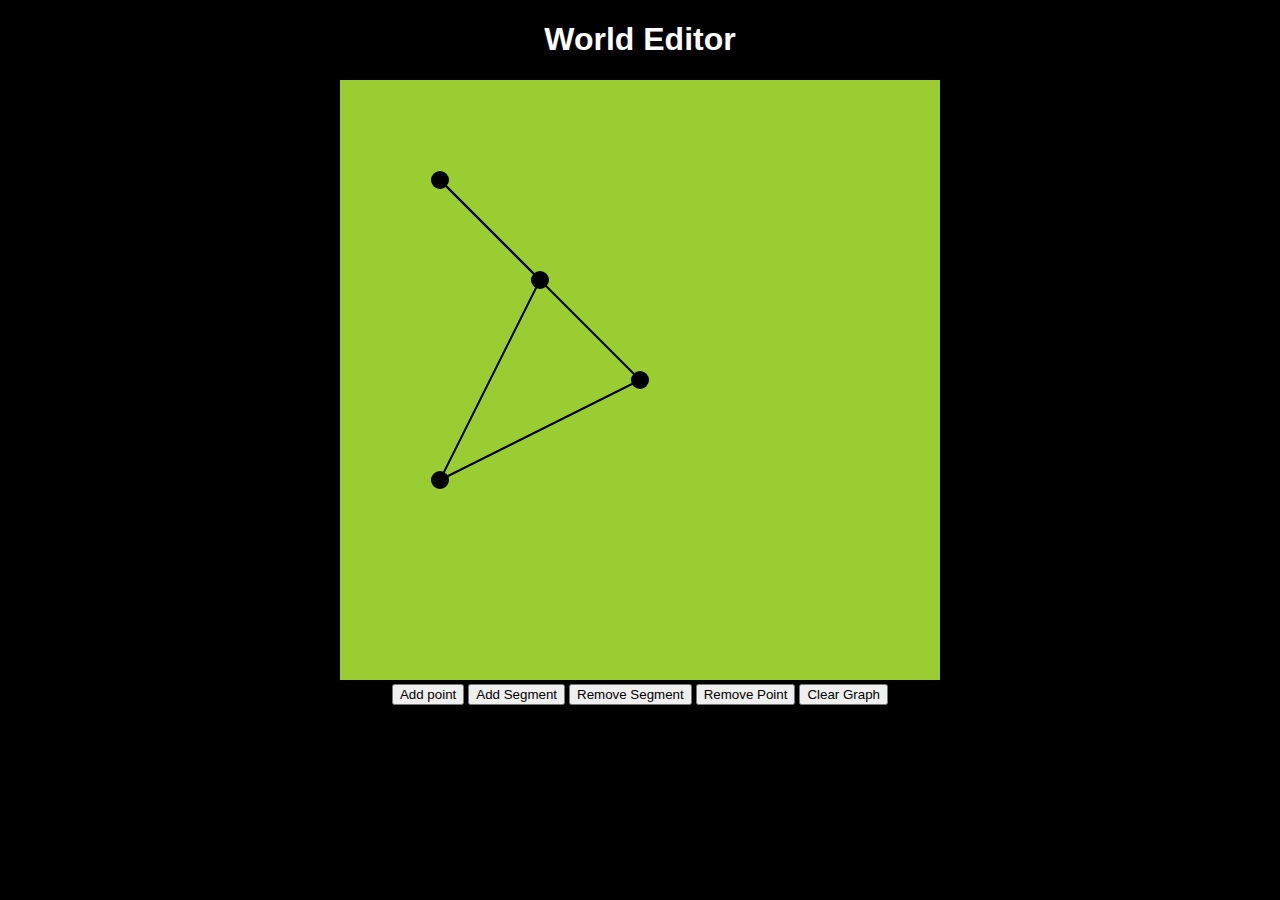
<file: Program_1/index.html>
<!DOCTYPE html>
<html lang="en">
<head>
    <meta charset="UTF-8">
    <meta name="viewport" content="width=device-width, initial-scale=1.0">
    <link rel="stylesheet" href="styles.css">
    <title>World Editor</title>
</head>
<body>
    <h1>World Editor</h1>
    <canvas id="myCanvas"></canvas>

        <div id="controls">
            <button onclick="addRandomPoint()">Add point</button>
            <button onclick="addRandomSegment()">Add Segment</button>
            <button onclick="removeRandomSegment()">Remove Segment</button>
            <button onclick="removeRandomPoint()">Remove Point</button>
            <button onclick="removeAll()">Clear Graph</button>
        </div>

    <script src="js/math/graph.js"></script>
    <script src="js/primitives/point.js"></script>
    <script src="js/primitives/segment.js"></script>
    
    <script>

        //Remove all segments and points from the graph
        function removeAll(){
            graph.dispose();
            ctx.clearRect(0, 0, myCanvas.width, myCanvas.height);
            graph.draw(ctx);
        }

        //Remove a random segment from the graph
        function removeRandomSegment(){
            if(graph.segments.length == 0){
                console.log("No segments to remove");
                return;
            }
            const index = Math.floor(Math.random() * graph.segments.length);
            graph.removeSegment(graph.segments[index]);
            ctx.clearRect(0, 0, myCanvas.width, myCanvas.height);
            graph.draw(ctx);
        }

        //Remove a random point from the graph
        function removeRandomPoint(){
            if(graph.points.length == 0){
                console.log("No segments to remove");
                return;
            }
            const index = Math.floor(Math.random() * graph.points.length);
            graph.removePoint(graph.points[index]);
            ctx.clearRect(0, 0, myCanvas.width, myCanvas.height);
            graph.draw(ctx);
        }

        //Add a random segment to the graph
        function addRandomSegment(){
            const index1 = Math.floor(Math.random() * graph.points.length);
            const index2 = Math.floor(Math.random() * graph.points.length);
            const success=  graph.tryAddSegment(
                        new Segment(graph.points[index1], graph.points[index2])
            );
            ctx.clearRect(0, 0, myCanvas.width, myCanvas.height);
            graph.draw(ctx);
            console.log(success);
        }

        //Add a random point to the graph
        function addRandomPoint(){
            const success = graph.tryAddPoint(
                new Point(
                    Math.random() * myCanvas.width,
                    Math.random() * myCanvas.height
                )
            );
            ctx.clearRect(0, 0, myCanvas.width, myCanvas.height);
            graph.draw(ctx);
            console.log(success);
        }
        
        //Create a graph config
        myCanvas.height= 600;
        myCanvas.width= 600;
        const ctx = myCanvas.getContext('2d');

        //Initial Graph
        const p1 = new Point(100, 100);
        const p2 = new Point(200, 200);
        const p3 = new Point(300, 300);
        const p4 = new Point(100, 400);

        const s1 = new Segment(p1, p2);
        const s2 = new Segment(p1, p3);
        const s3 = new Segment(p3, p4);
        const s4 = new Segment(p2, p4);

        const graph = new Graph([p1, p2, p3, p4],[s1,s2,s3,s4]);
        graph.draw(ctx);
    </script>
</body>
</html>
</file>
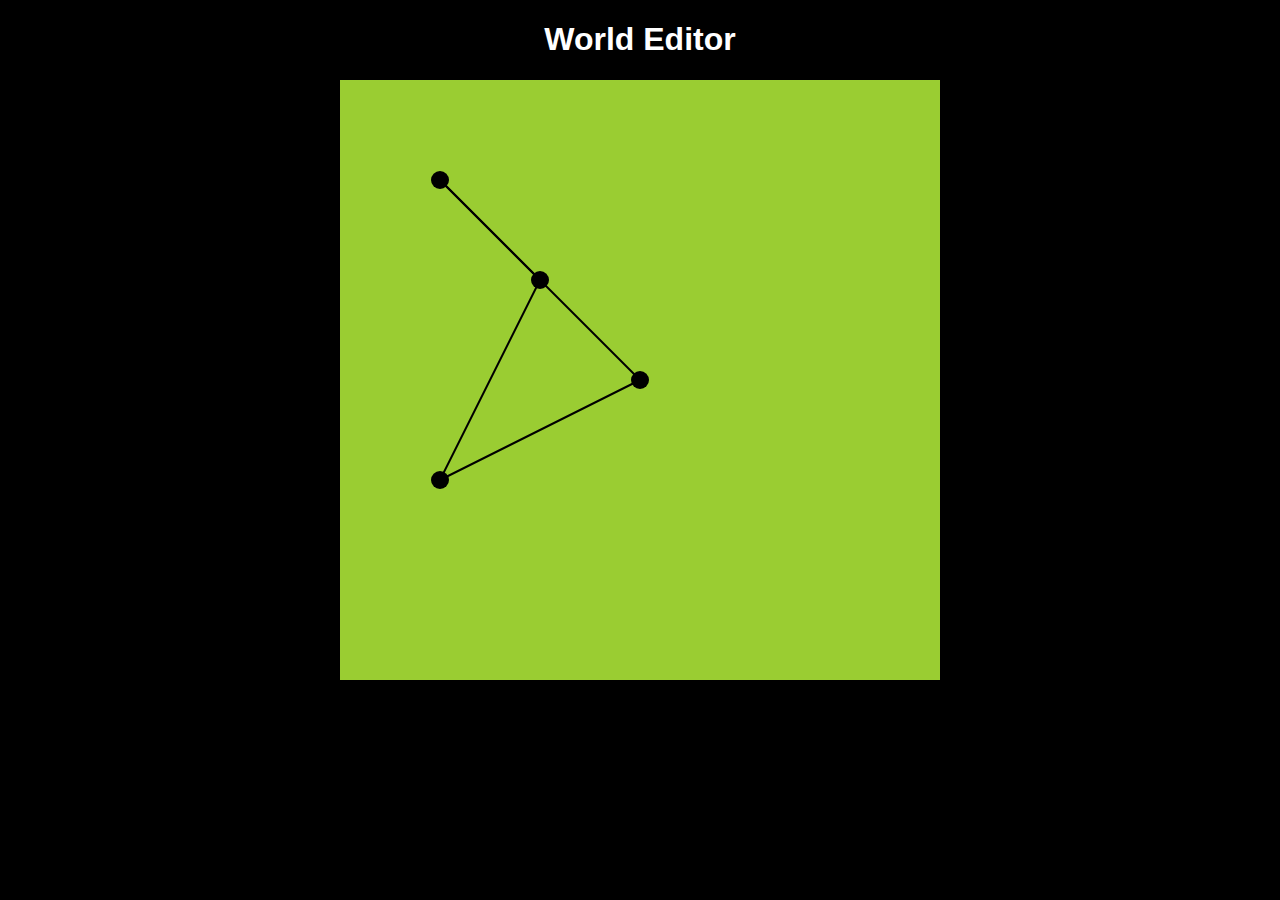
<file: Program_2/index.html>
<!DOCTYPE html>
<html lang="en">
<head>
    <meta charset="UTF-8">
    <meta name="viewport" content="width=device-width, initial-scale=1.0">
    <link rel="stylesheet" href="styles.css">
    <title>World Editor</title>
</head>
<body>
    <h1>World Editor</h1>
    <canvas id="myCanvas"></canvas>

        <div id="controls">

        </div>

    <script src="js/graphEditor.js"></script>
    <script src="js/math/graph.js"></script>
    <script src="js/math/utils.js"></script>
    <script src="js/primitives/point.js"></script>
    <script src="js/primitives/segment.js"></script>
    
    <script>


        //Create a graph config
        myCanvas.height= 600;
        myCanvas.width= 600;
        const ctx = myCanvas.getContext('2d');

        //Initial Graph
        const p1 = new Point(100, 100);
        const p2 = new Point(200, 200);
        const p3 = new Point(300, 300);
        const p4 = new Point(100, 400);

        const s1 = new Segment(p1, p2);
        const s2 = new Segment(p1, p3);
        const s3 = new Segment(p3, p4);
        const s4 = new Segment(p2, p4);

        const graph = new Graph([p1, p2, p3, p4],[s1,s2,s3,s4]);

        const graphEditor = new GraphEditor(myCanvas, graph);
        animate();
        function animate(){
            ctx.clearRect(0, 0, myCanvas.width, myCanvas.height);
            graphEditor.display();

            requestAnimationFrame(animate);
        }


    </script>
</body>
</html>
</file>
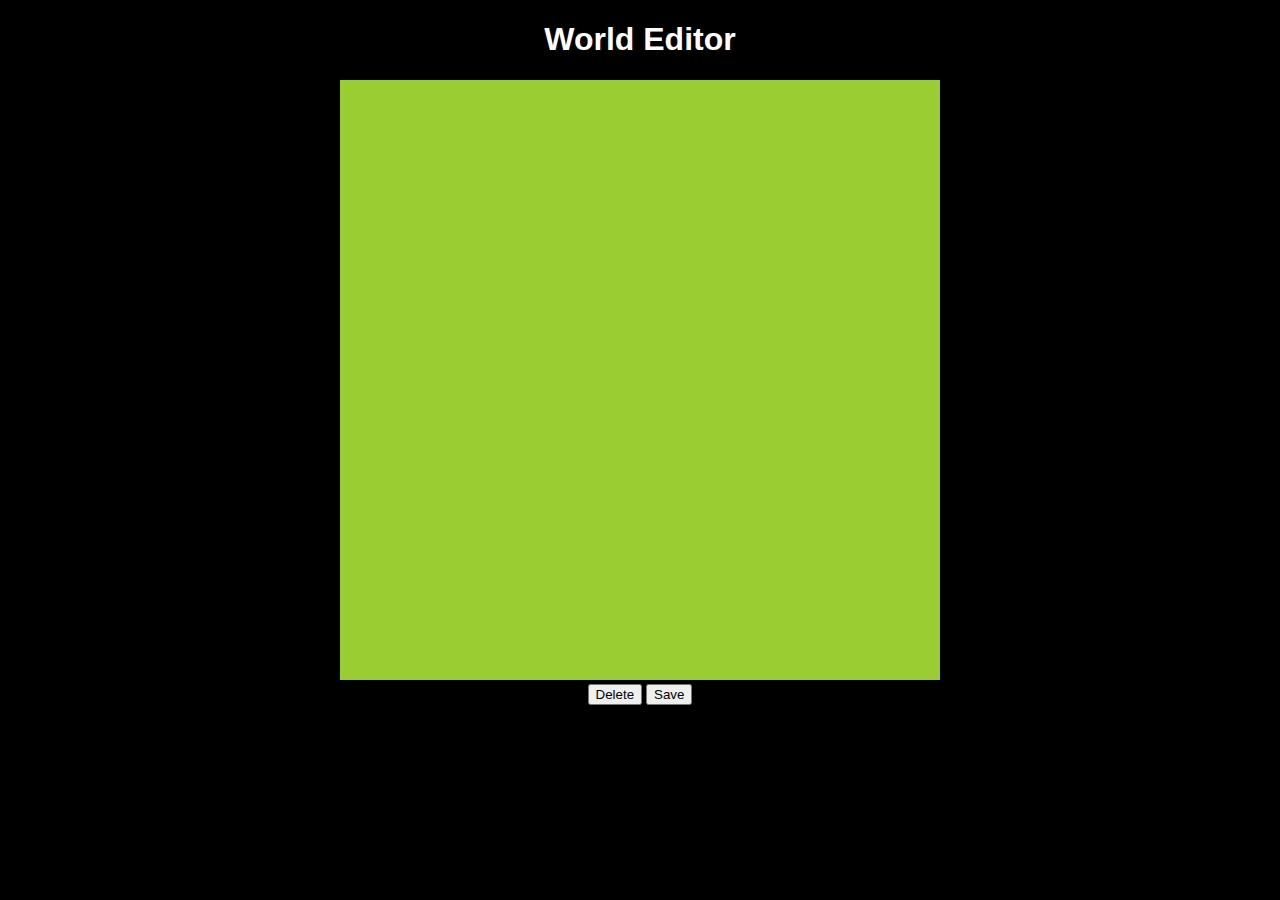
<file: Program_3/index.html>
<!DOCTYPE html>
<html lang="en">
<head>
    <meta charset="UTF-8">
    <meta name="viewport" content="width=device-width, initial-scale=1.0">
    <link rel="stylesheet" href="styles.css">
    <title>World Editor</title>
</head>
<body>
    <h1>World Editor</h1>
    <canvas id="myCanvas"></canvas>

        <div id="controls">
            <button onclick='Dispose()'>Delete</button>
            <button onclick='Save()'>Save</button>
        </div>

    <script src="js/viewport.js"></script>
    <script src="js/graphEditor.js"></script>
    <script src="js/math/graph.js"></script>
    <script src="js/math/utils.js"></script>
    <script src="js/primitives/point.js"></script>
    <script src="js/primitives/segment.js"></script>
    
    <script>

        function Dispose(){
            graphEditor.dispose();
        }

        //Create a graph config
        myCanvas.height= 600;
        myCanvas.width= 600;
        const ctx = myCanvas.getContext('2d');

        
        const graphString = localStorage.getItem('graph');
        const graphInfo = graphString ? JSON.parse(graphString) : null;
        const graph = graphInfo ? Graph.load(graphInfo) : new Graph();
        
        const viewport = new Viewport(myCanvas);

        const graphEditor = new GraphEditor(viewport, graph);
        animate();

        function animate(){
            viewport.reset();
            graphEditor.display();
            requestAnimationFrame(animate);
        }

        function Save(){
            localStorage.setItem('graph', JSON.stringify(graph));
        }


    </script>
</body>
</html>
</file>
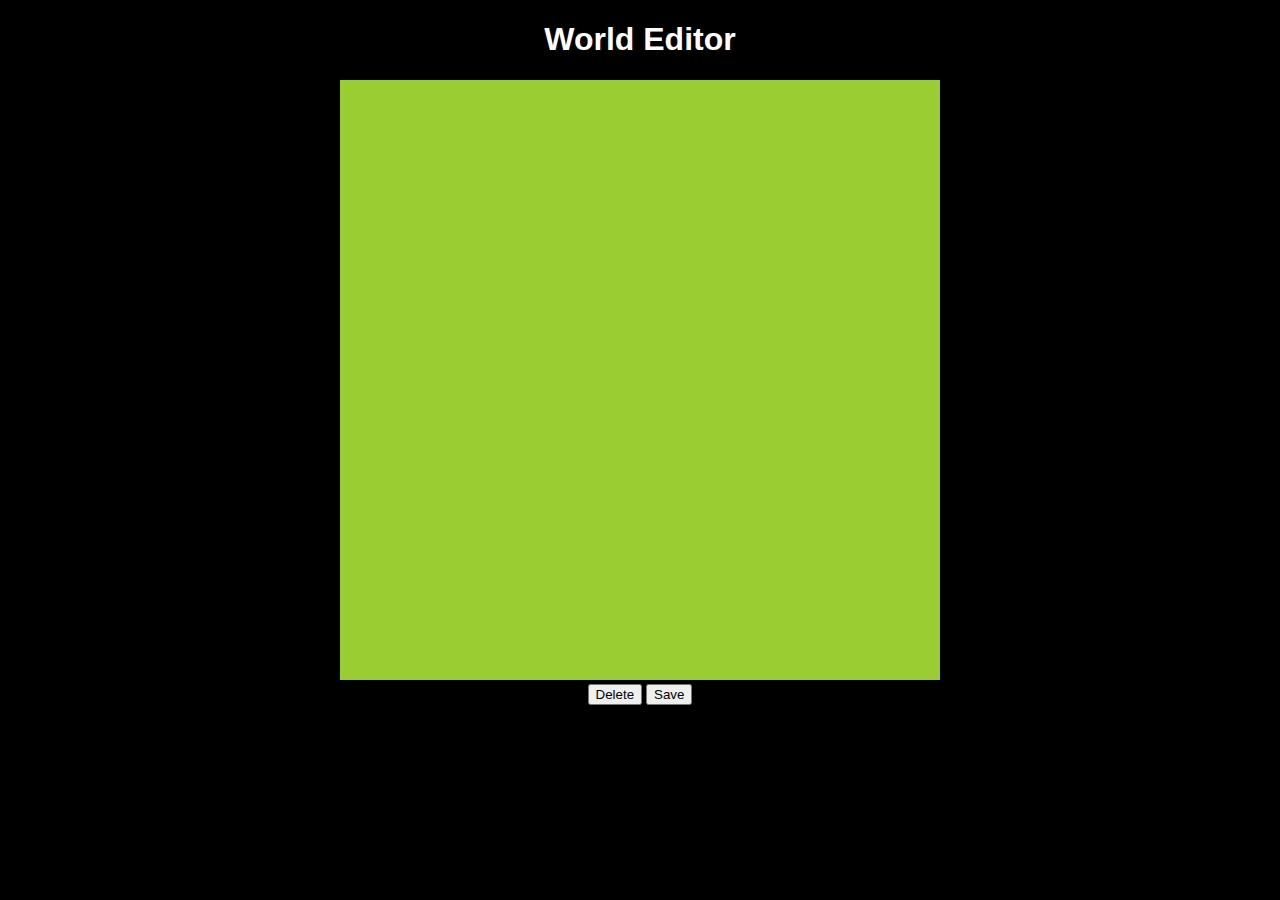
<file: Program_4/index.html>
<!DOCTYPE html>
<html lang="en">
<head>
    <meta charset="UTF-8">
    <meta name="viewport" content="width=device-width, initial-scale=1.0">
    <link rel="stylesheet" href="styles.css">
    <title>World Editor</title>
</head>
<body>
    <h1>World Editor</h1>
    <canvas id="myCanvas"></canvas>

        <div id="controls">
            <button onclick='Dispose()'>Delete</button>
            <button onclick='Save()'>Save</button>
        </div>

    <script src="js/viewport.js"></script>
    <script src="js/graphEditor.js"></script>
    <script src="js/math/graph.js"></script>
    <script src="js/math/utils.js"></script>
    <script src="js/primitives/point.js"></script>
    <script src="js/primitives/segment.js"></script>
    <script src="js/primitives/polygon.js"></script>
    <script src="js/primitives/envelope.js"></script>

    
    <script>

        function Dispose(){
            graphEditor.dispose();
        }

        //Create a graph config
        myCanvas.height= 600;
        myCanvas.width= 600;
        const ctx = myCanvas.getContext('2d');

        
        const graphString = localStorage.getItem('graph');
        const graphInfo = graphString ? JSON.parse(graphString) : null;
        const graph = graphInfo ? Graph.load(graphInfo) : new Graph();
        
        const viewport = new Viewport(myCanvas);

        const graphEditor = new GraphEditor(viewport, graph);
        animate();

        function animate(){
            viewport.reset();

            graphEditor.display();
            new Envelope(graph.segments[0], 80).draw(ctx);
            requestAnimationFrame(animate);
        }

        function Save(){
            localStorage.setItem('graph', JSON.stringify(graph));
        }


    </script>
</body>
</html>
</file>
<file: Program_1/styles.css>
body{
    background-color: black;
    text-align: center;
}
h1{
    color: white;
    font-family: 'Gill Sans', 'Gill Sans MT', Calibri, 'Trebuchet MS', sans-serif;
}
#myCanvas{
    background-color: yellowgreen;
}
</file>
<file: Program_2/styles.css>
body{
    background-color: black;
    text-align: center;
}
h1{
    color: white;
    font-family: 'Gill Sans', 'Gill Sans MT', Calibri, 'Trebuchet MS', sans-serif;
}
#myCanvas{
    background-color: yellowgreen;
}
</file>
<file: Program_3/styles.css>
body{
    background-color: black;
    text-align: center;
}
h1{
    color: white;
    font-family: 'Gill Sans', 'Gill Sans MT', Calibri, 'Trebuchet MS', sans-serif;
}
#myCanvas{
    background-color: yellowgreen;
}
</file>
<file: Program_4/styles.css>
body{
    background-color: black;
    text-align: center;
}
h1{
    color: white;
    font-family: 'Gill Sans', 'Gill Sans MT', Calibri, 'Trebuchet MS', sans-serif;
}
#myCanvas{
    background-color: yellowgreen;
}
</file>
